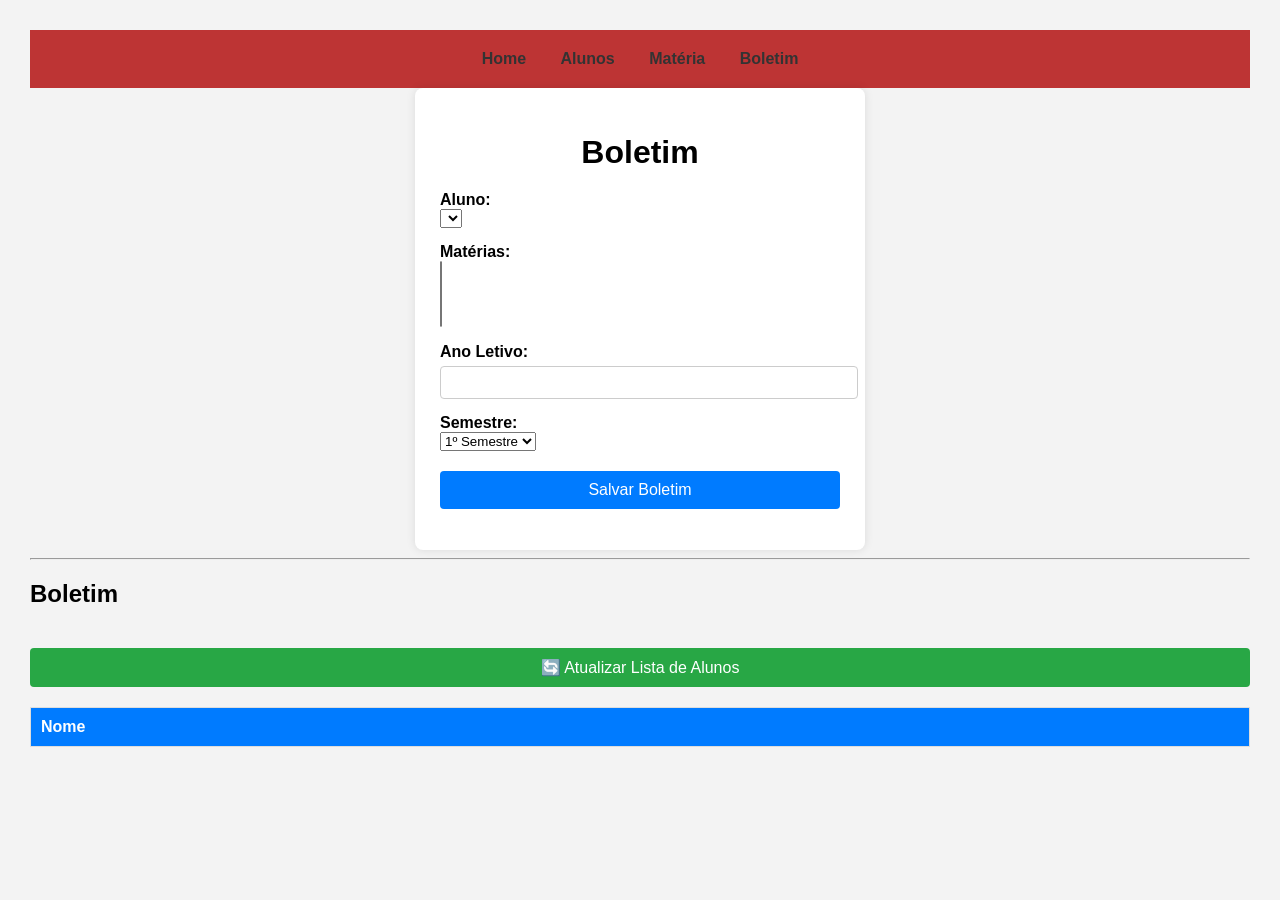
<file: front/grade_report.html>
<!DOCTYPE html>
<html lang="pt-br">
  <head>
    <meta charset="UTF-8" />
    <meta name="viewport" content="width=device-width, initial-scale=1.0" />
    <link rel="stylesheet" href="./assets/css/style.css" />
    <title>Aluno</title>
  </head>
  <body>
    <header>
      <nav>
        <a href="index.html">Home</a>
        <a href="student.html">Alunos</a>
        <a href="module.html">Matéria</a>
        <a href="grade_report.html">Boletim</a>
      </nav>
    </header>
    <div class="container">
      <h1>Boletim</h1>
      <form id="grade-report-form">
        <label for="student">Aluno:</label>
        <select id="student" name="student" required></select>

        <label for="modules">Matérias:</label>
        <select id="modules" name="modules" multiple required></select>

        <label for="academic_year">Ano Letivo:</label>
        <input
          type="text"
          id="academic_year"
          name="academic_year"
          maxlength="4"
          required
        />

        <label for="semester">Semestre:</label>
        <select id="semester" name="semester" required>
          <option value="1">1º Semestre</option>
          <option value="2">2º Semestre</option>
        </select>

        <button type="submit">Salvar Boletim</button>
        <p id="grade-message" class="hidden"></p>
      </form>
    </div>

    <hr />

    <h2>Boletim</h2>
    <button id="refresh-button" type="button" onclick="loadStudents()">
      🔄 Atualizar Lista de Alunos
    </button>

    <table id="students-table">
      <thead>
        <tr>
          <th>Nome</th>
        </tr>
      </thead>
      <tbody>
        <!-- Os dados serão inseridos aqui via JavaScript -->
      </tbody>
    </table>

    <script src="./assets/js/student_script.js"></script>
  </body>
</html>
</file>
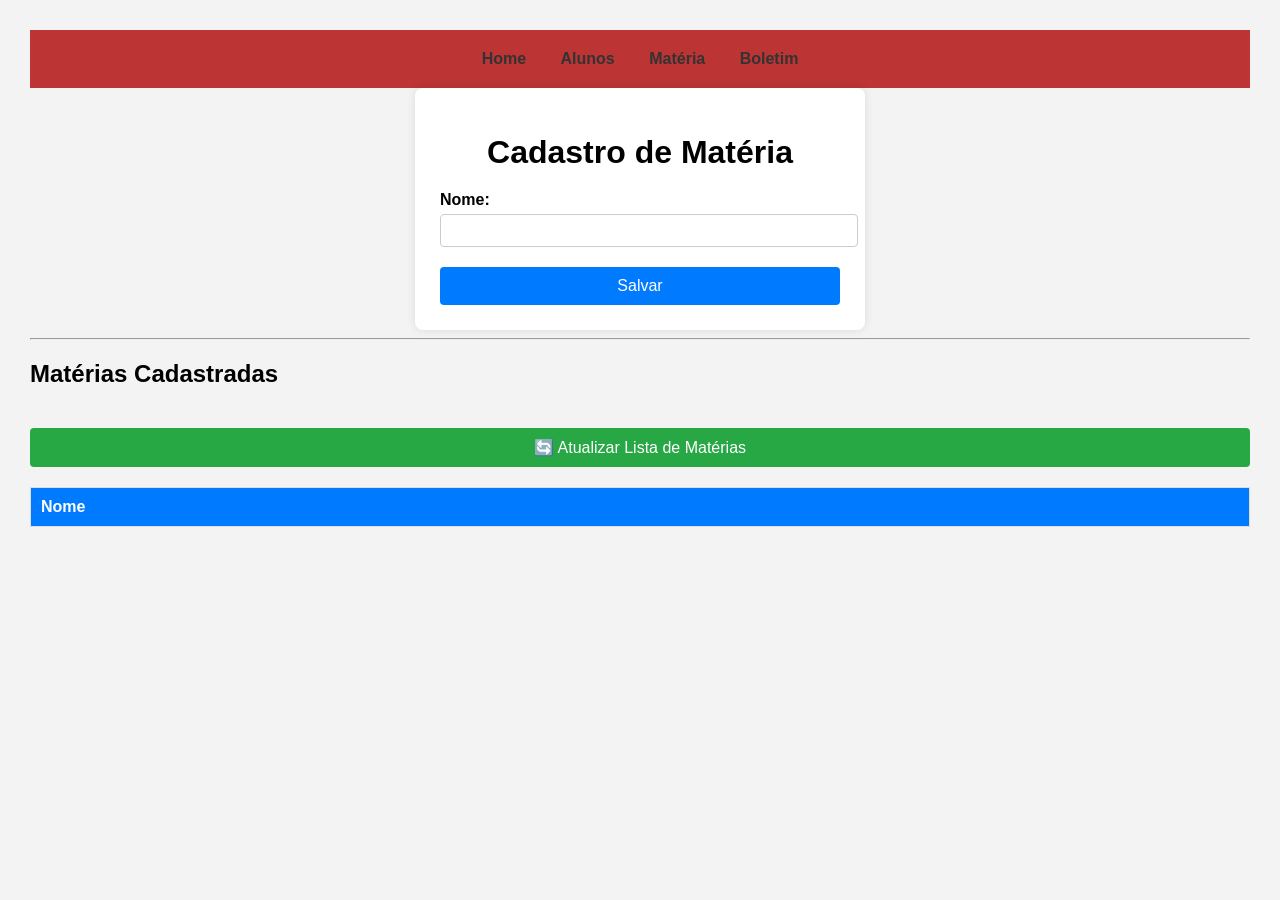
<file: front/module.html>
<!DOCTYPE html>
<html lang="pt-br">
  <head>
    <meta charset="UTF-8" />
    <meta name="viewport" content="width=device-width, initial-scale=1.0" />
    <link rel="stylesheet" href="./assets/css/style.css" />
    <title>Matéria</title>
  </head>
  <body>
    <header>
      <nav>
        <a href="index.html">Home</a>
        <a href="student.html">Alunos</a>
        <a href="module.html">Matéria</a>
        <a href="grade_report.html">Boletim</a>
      </nav>
    </header>
    <div class="container">
      <h1>Cadastro de Matéria</h1>
      <form id="modules-form">
        <label for="name">Nome:</label>
        <input type="text" id="name" name="name" required maxlength="100" />

        

        <button type="submit">Salvar</button>
        <p id="message" class="hidden"></p>
      </form>
    </div>

    <hr />

    <h2>Matérias Cadastradas</h2>
    <button id="refresh-button" type="button" onclick="loadModules()">
      🔄 Atualizar Lista de Matérias
    </button>

    <table id="modules-table">
      <thead>
        <tr>
          <th>Nome</th>
        </tr>
      </thead>
      <tbody>
        <!-- Os dados serão inseridos aqui via JavaScript -->
      </tbody>
    </table>

    <script src="./assets/js/modules_script.js"></script>
  </body>
</html>
</file>
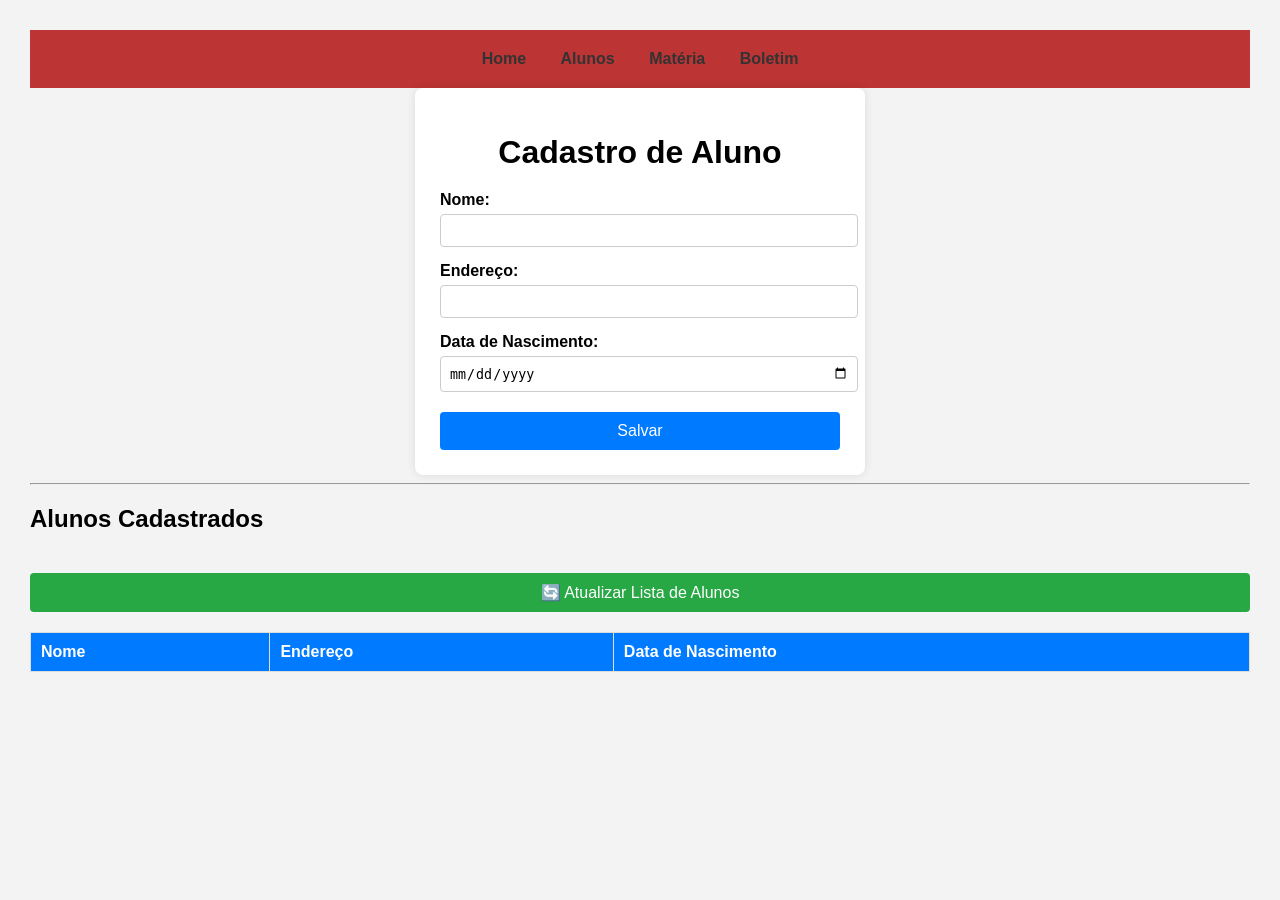
<file: front/student.html>
<!DOCTYPE html>
<html lang="pt-br">
  <head>
    <meta charset="UTF-8" />
    <meta name="viewport" content="width=device-width, initial-scale=1.0" />
    <link rel="stylesheet" href="./assets/css/style.css" />
    <title>Aluno</title>
  </head>
  <body>
    <header>
      <nav>
        <a href="index.html">Home</a>
        <a href="student.html">Alunos</a>
        <a href="module.html">Matéria</a>
        <a href="grade_report.html">Boletim</a>
      </nav>
    </header>
    <div class="container">
      <h1>Cadastro de Aluno</h1>
      <form id="student-form">
        <label for="name">Nome:</label>
        <input type="text" id="name" name="name" required maxlength="100" />

        <label for="address">Endereço:</label>
        <input
          type="text"
          id="address"
          name="address"
          required
          maxlength="255"
        />

        <label for="birthdate">Data de Nascimento:</label>
        <input type="date" id="birthdate" name="birthdate" required />

        <button type="submit">Salvar</button>
        <p id="message" class="hidden"></p>
      </form>
    </div>

    <hr />

    <h2>Alunos Cadastrados</h2>
    <button id="refresh-button" type="button" onclick="loadStudents()">
      🔄 Atualizar Lista de Alunos
    </button>

    <table id="students-table">
      <thead>
        <tr>
          <th>Nome</th>
          <th>Endereço</th>
          <th>Data de Nascimento</th>
        </tr>
      </thead>
      <tbody>
        <!-- Os dados serão inseridos aqui via JavaScript -->
      </tbody>
    </table>

    <script src="./assets/js/student_script.js"></script>
  </body>
</html>
</file>
<file: front/assets/css/style.css>
body {
  padding: 0;
  margin: 0;
  box-sizing: border-box;
}

header {
  background-color: #bd3434;
  padding: 20px;
  text-align: center;
}

nav a {
  margin: 0 15px;
  text-decoration: none;
  color: #333;
  font-weight: bold;
}

nav a:hover {
  color: #007bff;
}

.center {
  text-align: center;
}
body {
  font-family: Arial, sans-serif;
  background-color: #f3f3f3;
  padding: 30px;
}

.container {
  max-width: 400px;
  margin: auto;
  background: white;
  padding: 25px;
  border-radius: 8px;
  box-shadow: 0 0 10px rgba(0, 0, 0, 0.1);
}

h1 {
  text-align: center;
  margin-bottom: 20px;
}

form label {
  display: block;
  margin-top: 15px;
  font-weight: bold;
}

form input {
  width: 100%;
  padding: 8px;
  margin-top: 5px;
  border: 1px solid #ccc;
  border-radius: 4px;
}

form button {
  margin-top: 20px;
  width: 100%;
  padding: 10px;
  background-color: #007bff;
  color: white;
  border: none;
  border-radius: 4px;
  font-size: 16px;
}

form button:hover {
  background-color: #0056b3;
  cursor: pointer;
}

#message {
  margin-top: 15px;
  text-align: center;
}

#message.hidden {
  display: none;
}

#message.success {
  color: green;
}

#message.error {
  color: red;
}

table {
  width: 100%;
  border-collapse: collapse;
  margin-top: 20px;
}

thead {
  background-color: #007bff;
  color: white;
}

th,
td {
  padding: 10px;
  border: 1px solid #ddd;
  text-align: left;
}

tbody tr:nth-child(even) {
  background-color: #f2f2f2;
}

#refresh-button {
  margin-top: 20px;
  width: 100%;
  padding: 10px;
  background-color: #28a745;
  color: white;
  border: none;
  border-radius: 4px;
  font-size: 16px;
}

#refresh-button:hover {
  background-color: #218838;
  cursor: pointer;
}
</file>
